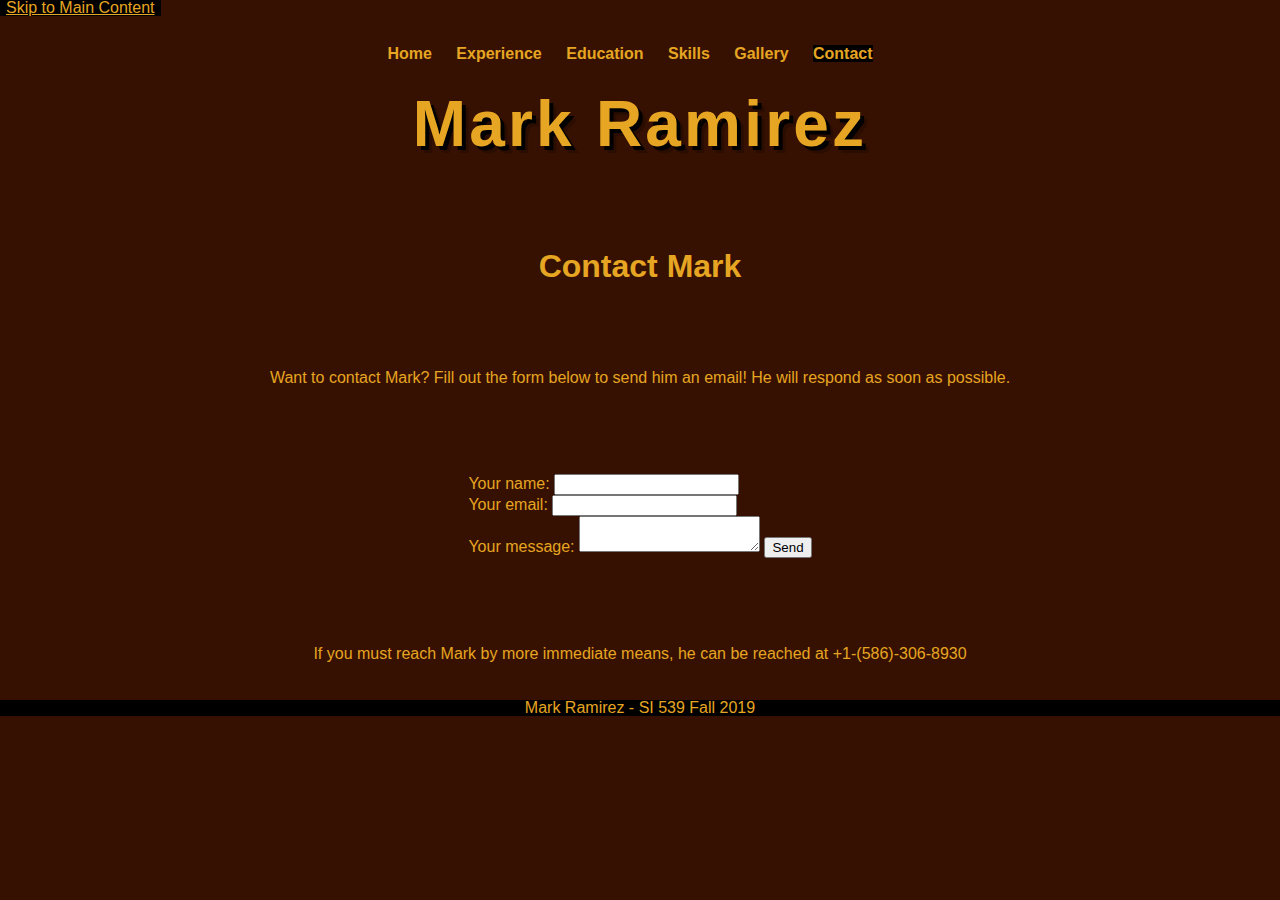
<file: contact.html>
<!--
Mark Ramirez
SI 539
Portfolio HTML
10 November 2019
-->

<!DOCTYPE html>
<html lang="en" dir="ltr">
  <head>
    <!-- Global site tag (gtag.js) - Google Analytics -->
    <script async src="https://www.googletagmanager.com/gtag/js?id=UA-151941854-1"></script>
    <script>
      window.dataLayer = window.dataLayer || [];
      function gtag(){dataLayer.push(arguments);}
      gtag('js', new Date());

      gtag('config', 'UA-151941854-1');
    </script>
    <meta charset="UTF-8">
    <meta name="viewport" content="width=device-width, initial-scale=1.0">
    <link rel="stylesheet" type="text/css" href="css/html5reset.css">
    <link rel="stylesheet" type="text/css" href="css/style.css">
    <title>Mark Ramirez</title>
  </head>
  <body>
    <div class="skip"><a href="#main">Skip to Main Content</a></div>
    <div class="contact-container">

      <div class="nav">
        <nav>
          <ul>
            <li><a href="index.html">Home</a></li>
            <li><a href="experience.html">Experience</a></li>
            <li><a href="education.html">Education</a></li>
            <li><a href="skills.html">Skills</a></li>
            <li><a href="gallery.html">Gallery</a></li>
            <li><a class="current" href="contact.html">Contact</a></li>
          </ul>
        </nav>
      </div>

      <div class="site">
        <h1>Mark Ramirez</h1>
      </div>

      <div class="title" id="main">
        <h2>Contact Mark</h2>
      </div>
      <div class="contact-image">
        <img src="images/stacks.jpg" alt="Me in the National Gallery Archives"/>
      </div>
      <div class="description">
        <p>Want to contact Mark? Fill out the form below to send him an email! He will respond as soon as possible.</p>
      </div>
      <div class="form-container">
        <form action="https://formspree.io/xoqqeppn" method="POST">
          <label>Your name:
            <input type="text" name="name">
          </label><br>
          <label>Your email:
            <input type="text" name="_replyto">
          </label><br>
          <label>Your message:
            <textarea name="message"></textarea>
          </label>
          <button type="submit">Send</button>
        </form>
      </div>
      <div class="phone">
        <p>If you must reach Mark by more immediate means, he can be reached at +1-(586)-306-8930<p>
      </div>
      <footer>
        <p>Mark Ramirez - SI 539 Fall 2019</p>
      </footer>
    </div>
  </body>
</html>
</file>
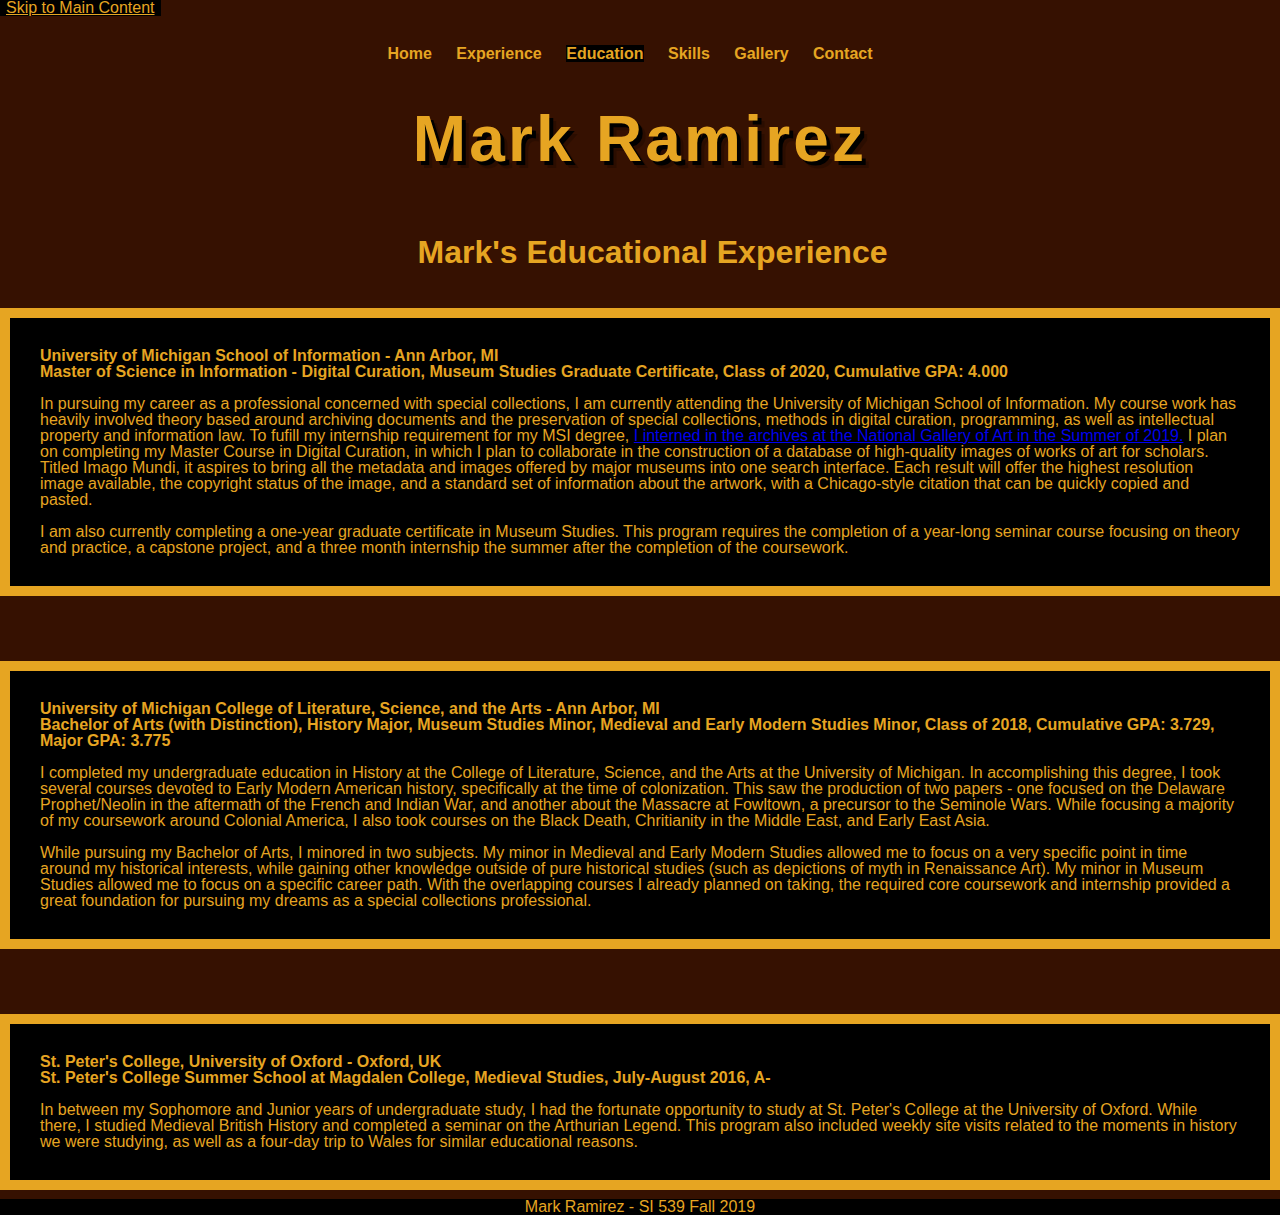
<file: education.html>
<!--
Mark Ramirez
SI 539
Portfolio HTML
10 November 2019
-->

<!DOCTYPE html>
<html lang="en" dir="ltr">
  <head>
    <!-- Global site tag (gtag.js) - Google Analytics -->
    <script async src="https://www.googletagmanager.com/gtag/js?id=UA-151941854-1"></script>
    <script>
      window.dataLayer = window.dataLayer || [];
      function gtag(){dataLayer.push(arguments);}
      gtag('js', new Date());

      gtag('config', 'UA-151941854-1');
    </script>
    <meta charset="UTF-8">
    <meta name="viewport" content="width=device-width, initial-scale=1.0">
    <link rel="stylesheet" type="text/css" href="css/html5reset.css">
    <link rel="stylesheet" type="text/css" href="css/style.css">
    <title>Mark Ramirez</title>
  </head>
  <body>
    <div class="skip"><a href="#main">Skip to Main Content</a></div>
    <div class="container">

      <div class="nav">
        <nav>
          <ul>
            <li><a href="index.html">Home</a></li>
            <li><a href="experience.html">Experience</a></li>
            <li><a class="current" href="education.html">Education</a></li>
            <li><a href="skills.html">Skills</a></li>
            <li><a href="gallery.html">Gallery</a></li>
            <li><a href="contact.html">Contact</a></li>
          </ul>
        </nav>
      </div>

      <div class="site">
        <h1>Mark Ramirez</h1>
      </div>

      <div class="title" id="main">
        <h2>Mark's Educational Experience</h2>
      </div>

      <!-- <div class="umsi-image">
        <img src="images/law-library.jpg" alt="background for umsi"/>
      </div> -->
      <div class="first text-block">
        <h3>University of Michigan School of Information - Ann Arbor, MI</h3>
        <h4>Master of Science in Information - Digital Curation, Museum Studies Graduate Certificate, Class of 2020, Cumulative GPA: 4.000</h4><br>

        <p>In pursuing my career as a professional concerned with special collections, I am currently attending the University of Michigan School of Information. My course work has heavily involved theory based around archiving documents and the preservation of special collections, methods in digital curation, programming, as well as intellectual property and information law. To fufill my internship requirement for my MSI degree, <a href="experience.html">I interned in the archives at the National Gallery of Art in the Summer of 2019.</a> I plan on completing my Master Course in Digital Curation, in which I plan to collaborate in the construction of a database of high-quality images of works of art for scholars. Titled Imago Mundi, it aspires to bring all the metadata and images offered by major museums into one search interface. Each result will offer the highest resolution image available, the copyright status of the image, and a standard set of information about the artwork, with a Chicago-style citation that can be quickly copied and pasted.</p><br>

        <p>I am also currently completing a one-year graduate certificate in Museum Studies. This program requires the completion of a year-long seminar course focusing on theory and practice, a capstone project, and a three month internship the summer after the completion of the coursework.</p>

      </div>

      <!-- <div class="lsa-image">
        <img src="images/big-house.jpg" alt="background for lsa"/>
      </div> -->
      <div class="second text-block">
        <h3>University of Michigan College of Literature, Science, and the Arts - Ann Arbor, MI</h3>
        <h4>Bachelor of Arts (with Distinction), History Major, Museum Studies Minor, Medieval and Early Modern Studies Minor, Class of 2018, Cumulative GPA: 3.729, Major GPA: 3.775</h4><br>

        <p>I completed my undergraduate education in History at the College of Literature, Science, and the Arts at the University of Michigan. In accomplishing this degree, I took several courses devoted to Early Modern American history, specifically at the time of colonization. This saw the production of two papers - one focused on the Delaware Prophet/Neolin in the aftermath of the French and Indian War, and another about the Massacre at Fowltown, a precursor to the Seminole Wars. While focusing a majority of my coursework around Colonial America, I also took courses on the Black Death, Chritianity in the Middle East, and Early East Asia.</p><br>

        <p>While pursuing my Bachelor of Arts, I minored in two subjects. My minor in Medieval and Early Modern Studies allowed me to focus on a very specific point in time around my historical interests, while gaining other knowledge outside of pure historical studies (such as depictions of myth in Renaissance Art). My minor in Museum Studies allowed me to focus on a specific career path. With the overlapping courses I already planned on taking, the required core coursework and internship provided a great foundation for pursuing my dreams as a special collections professional.</p>

      </div>

      <!-- <div class="oxford-image">
        <img src="images/oxford.jpg" alt="background for oxford"/>
      </div> -->
      <div class="third text-block">
        <h3>St. Peter's College, University of Oxford - Oxford, UK</h3>
        <h4>St. Peter's College Summer School at Magdalen College, Medieval Studies, July-August 2016, A-</h4><br>

        <p>In between my Sophomore and Junior years of undergraduate study, I had the fortunate opportunity to study at St. Peter's College at the University of Oxford. While there, I studied Medieval British History and completed a seminar on the Arthurian Legend. This program also included weekly site visits related to the moments in history we were studying, as well as a four-day trip to Wales for similar educational reasons.</p>

      </div>
      <footer>
        <p>Mark Ramirez - SI 539 Fall 2019</p>
      </footer>
    </div>
  </body>
</html>
</file>
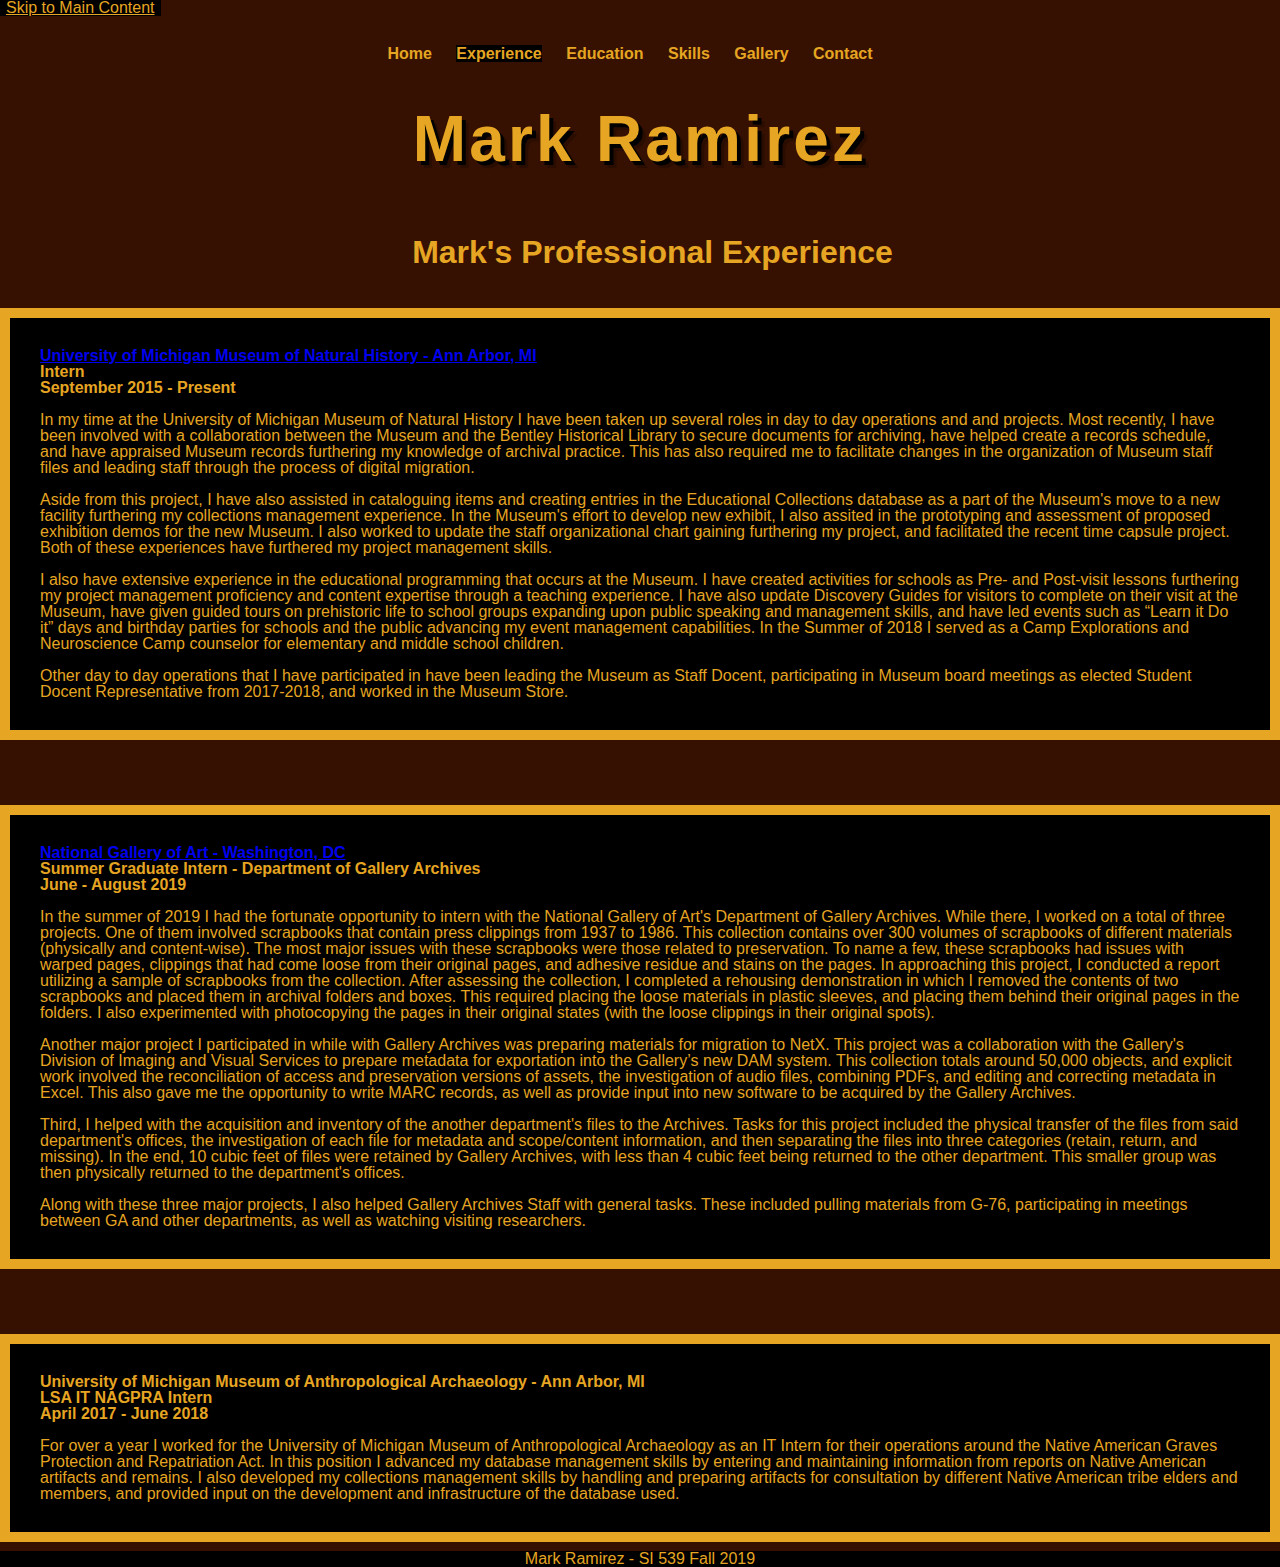
<file: experience.html>
<!--
Mark Ramirez
SI 539
Portfolio HTML
10 November 2019
-->

<!DOCTYPE html>
<html lang="en" dir="ltr">
  <head>
    <!-- Global site tag (gtag.js) - Google Analytics -->
    <script async src="https://www.googletagmanager.com/gtag/js?id=UA-151941854-1"></script>
    <script>
      window.dataLayer = window.dataLayer || [];
      function gtag(){dataLayer.push(arguments);}
      gtag('js', new Date());

      gtag('config', 'UA-151941854-1');
    </script>
    <meta charset="UTF-8">
    <meta name="viewport" content="width=device-width, initial-scale=1.0">
    <link rel="stylesheet" type="text/css" href="css/html5reset.css">
    <link rel="stylesheet" type="text/css" href="css/style.css">
    <title>Mark Ramirez</title>
  </head>
  <body>
    <div class="skip"><a href="#main">Skip to Main Content</a></div>
    <div class="container">

      <div class="nav">
        <nav>
          <ul>
            <li><a href="index.html">Home</a></li>
            <li><a class="current" href="experience.html">Experience</a></li>
            <li><a href="education.html">Education</a></li>
            <li><a href="skills.html">Skills</a></li>
            <li><a href="gallery.html">Gallery</a></li>
            <li><a href="contact.html">Contact</a></li>
          </ul>
        </nav>
      </div>


      <div class="site">
        <h1>Mark Ramirez</h1>
      </div>

      <div class="title" id="main">
        <h2>Mark's Professional Experience</h2>
      </div>

      <div class="first text-block">
        <h3><a href="http://www.ummnh.org/">University of Michigan Museum of Natural History - Ann Arbor, MI</a></h3>
        <h4>Intern</h4>
        <h5>September 2015 - Present</h5><br>

        <p>In my time at the University of Michigan Museum of Natural History I have been taken up several roles in day to day operations and and projects. Most recently, I have been involved with a collaboration between the Museum and the  Bentley Historical Library to secure documents for archiving, have helped create a records schedule, and have appraised Museum records furthering my knowledge of archival practice. This has also required me to facilitate changes in the organization of Museum staff files and leading staff through the process of digital migration.</p><br>

        <p>Aside from this project, I have also assisted in cataloguing items and creating entries in the Educational Collections database as a part of the Museum's move to a new facility furthering my collections management experience. In the Museum's effort to develop new exhibit, I also assited in the prototyping and assessment of proposed exhibition demos for the new Museum. I also worked to update the staff organizational chart gaining furthering my project, and facilitated the recent time capsule project. Both of these experiences have furthered my project management skills.</p><br>

        <p>I also have extensive experience in the educational programming that occurs at the Museum. I have created activities for schools as Pre- and Post-visit lessons furthering my project management proficiency and content expertise through a teaching experience. I have also update Discovery Guides for visitors to complete on their visit at the Museum, have given guided tours on prehistoric life to school groups expanding upon public speaking and management skills, and have led events such as “Learn it Do it” days and birthday parties for schools and the public advancing my event management capabilities. In the Summer of 2018 I served as a Camp Explorations and Neuroscience Camp counselor for elementary and middle school children.</p><br>

        <p>Other day to day operations that I have participated in have been leading the Museum as Staff Docent, participating in Museum board meetings as elected Student Docent Representative from 2017-2018, and worked in the Museum Store.</p>
      </div>

      <div class="second text-block">
        <h3><a href="http://www.nga.gov/">National Gallery of Art - Washington, DC</a></h3>
        <h4>Summer Graduate Intern - Department of Gallery Archives</h4>
        <h5>June - August 2019</h5><br>

        <p>In the summer of 2019 I had the fortunate opportunity to intern with the National Gallery of Art's Department of Gallery Archives. While there, I worked on a total of three projects. One of them involved scrapbooks that contain press clippings from 1937 to 1986. This collection contains over 300 volumes of scrapbooks of different materials (physically and content-wise). The most major issues with these scrapbooks were those related to preservation. To name a few, these scrapbooks had issues with warped pages, clippings that had come loose from their original pages, and adhesive residue and stains on the pages. In approaching this project, I conducted a report utilizing a sample of scrapbooks from the collection. After assessing the collection, I completed a rehousing demonstration in which I removed the contents of two scrapbooks and placed them in archival folders and boxes. This required placing the loose materials in plastic sleeves, and placing them behind their original pages in the folders. I also experimented with photocopying the pages in their original states (with the loose clippings in their original spots).</p><br>

        <p>Another major project I participated in while with Gallery Archives was preparing materials for migration to NetX. This project was a collaboration with the Gallery's Division of Imaging and Visual Services to prepare metadata for exportation into the Gallery’s new DAM system. This collection totals around 50,000 objects, and explicit work involved the reconciliation of access and preservation versions of assets, the investigation of audio files, combining PDFs, and editing and correcting metadata in Excel. This also gave me the opportunity to write MARC records, as well as provide input into new software to be acquired by the Gallery Archives.</p><br>

        <p>Third, I helped with the acquisition and inventory of the another department's files to the Archives. Tasks for this project included the physical transfer of the files from said department's offices, the investigation of each file for metadata and scope/content information, and then separating the files into three categories (retain, return, and missing). In the end, 10 cubic feet of files were retained by Gallery Archives, with less than 4 cubic feet being returned to the other department. This smaller group was then physically returned to the department's offices.</p><br>

        <p>Along with these three major projects, I also helped Gallery Archives Staff with general tasks. These included pulling materials from G-76, participating in meetings between GA and other departments, as well as watching visiting researchers.</p>
      </div>

      <div class="third text-block">
        <h3>University of Michigan Museum of Anthropological Archaeology - Ann Arbor, MI</h3>
        <h4>LSA IT NAGPRA Intern</h4>
        <h5>April 2017 - June 2018</h5><br>

        <p> For over a year I worked for the University of Michigan Museum of Anthropological Archaeology as an IT Intern for their operations around the Native American Graves Protection and Repatriation Act. In this position I advanced my database management skills by entering and maintaining information from reports on Native American artifacts and remains. I also developed my collections management skills by handling and preparing artifacts for consultation by different Native American tribe elders and members, and provided input on the development and infrastructure of the database used.</p>
      </div>
      <footer>
        <p>Mark Ramirez - SI 539 Fall 2019</p>
      </footer>
    </div>
  </body>
</html>
</file>
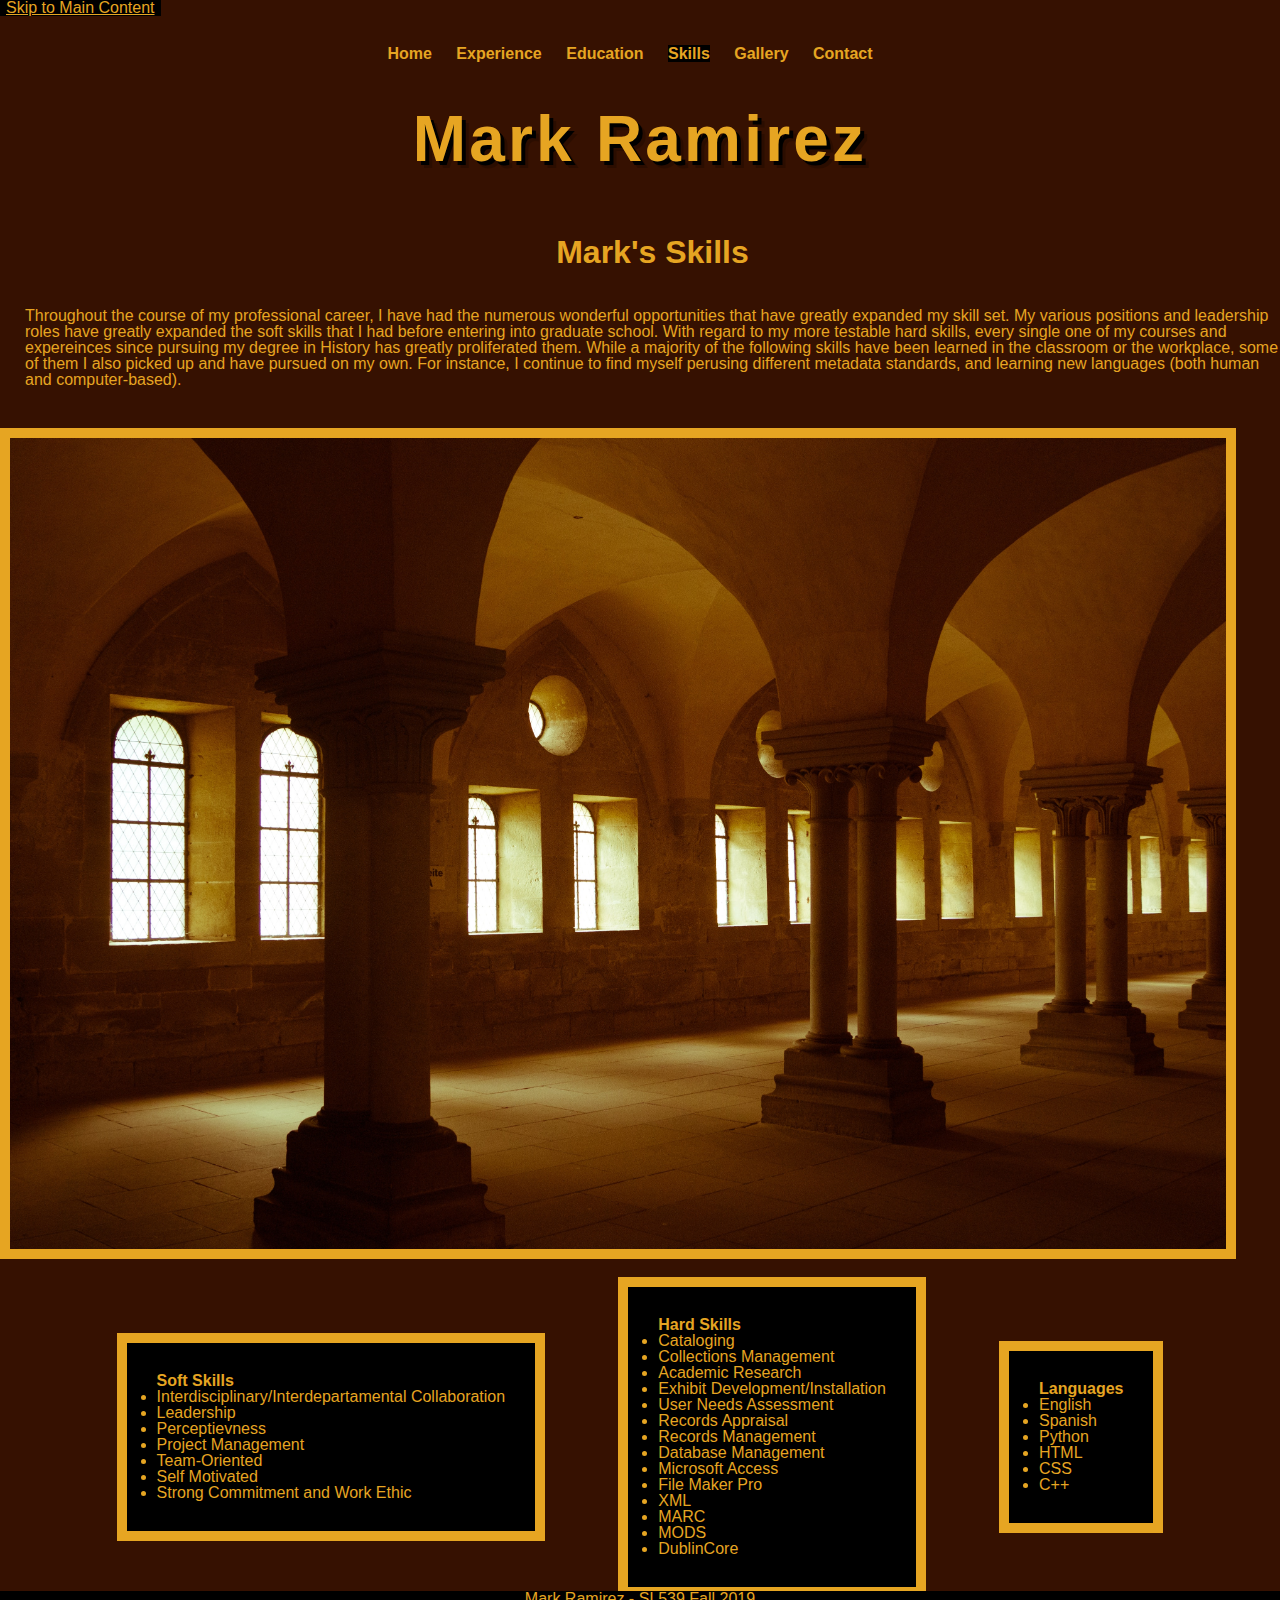
<file: skills.html>
<!--
Mark Ramirez
SI 539
Portfolio HTML
10 November 2019
-->

<!DOCTYPE html>
<html lang="en" dir="ltr">
  <head>
    <!-- Global site tag (gtag.js) - Google Analytics -->
    <script async src="https://www.googletagmanager.com/gtag/js?id=UA-151941854-1"></script>
    <script>
      window.dataLayer = window.dataLayer || [];
      function gtag(){dataLayer.push(arguments);}
      gtag('js', new Date());

      gtag('config', 'UA-151941854-1');
    </script>
    <meta charset="UTF-8">
    <meta name="viewport" content="width=device-width, initial-scale=1.0">
    <link rel="stylesheet" type="text/css" href="css/html5reset.css">
    <link rel="stylesheet" type="text/css" href="css/style.css">
    <title>Mark Ramirez</title>
  </head>
  <body>
    <div class="skip"><a href="#main">Skip to Main Content</a></div>
    <div class="skills-container">

      <div class="nav">
        <nav>
          <ul>
            <li><a href="index.html">Home</a></li>
            <li><a href="experience.html">Experience</a></li>
            <li><a href="education.html">Education</a></li>
            <li><a class="current" href="skills.html">Skills</a></li>
            <li><a href="gallery.html">Gallery</a></li>
            <li><a href="contact.html">Contact</a></li>
          </ul>
        </nav>
      </div>

      <div class="site">
        <h1>Mark Ramirez</h1>
      </div>

      <div class="title" id="main">
        <h2>Mark's Skills</h2>
      </div>
      <div class="description">
        <p>Throughout the course of my professional career, I have had the numerous wonderful opportunities that have greatly expanded my skill set. My various positions and leadership roles have greatly expanded the soft skills that I had before entering into graduate school. With regard to my more testable hard skills, every single one of my courses and expereinces since pursuing my degree in History has greatly proliferated them. While a majority of the following skills have been learned in the classroom or the workplace, some of them I also picked up and have pursued on my own. For instance, I continue to find myself perusing different metadata standards, and learning new languages (both human and computer-based).</p>
      </div>

      <div class="skills-image">
        <img src="images/columns.jpg" alt="Stock Creative Commons Photo of Columns"/>
      </div>

      <div class="first-skills text-block">
        <h3>Soft Skills</h3>
          <ul>
            <li>Interdisciplinary/Interdepartamental Collaboration</li>
            <li>Leadership</li>
            <li>Perceptievness</li>
            <li>Project Management</li>
            <li>Team-Oriented</li>
            <li>Self Motivated</li>
            <li>Strong Commitment and Work Ethic</li>
          </ul>
      </div>

      <div class="second-skills text-block">
        <h3>Hard Skills</h3>
          <ul>
            <li>Cataloging</li>
            <li>Collections Management</li>
            <li>Academic Research</li>
            <li>Exhibit Development/Installation</li>
            <li>User Needs Assessment</li>
            <li>Records Appraisal</li>
            <li>Records Management</li>
            <li>Database Management</li>
            <li>Microsoft Access</li>
            <li>File Maker Pro</li>
            <li>XML</li>
            <li>MARC</li>
            <li>MODS</li>
            <li>DublinCore</li>
          </ul>
      </div>

      <div class="third-skills text-block">
        <h3>Languages</h3>
          <ul>
            <li>English</li>
            <li>Spanish</li>
            <li>Python</li>
            <li>HTML</li>
            <li>CSS</li>
            <li>C++</li>
          </ul>
      </div>
      <footer>
        <p>Mark Ramirez - SI 539 Fall 2019</p>
      </footer>
    </div>
  </body>
</html>
</file>
<file: css/style.css>
/*
Mark Ramirez
SI 539
Portfolio CSS
10 November 2019
*/

/* MUCH OF THIS WORK INSPIRED FROM AND ALTERED HEAVILY FROM THE GRID ASSIGNMENT (HOMEWORK 4) */

/* GENERAL */
  html{
    font-family: "Goudy Old Style", "Sorts Mill Goudy", "Arial";
    scroll-behavior: smooth;
    position: absolute;
    background-attachment: fixed;
    background-color: #361101;
    background-repeat: no-repeat;
    background-size: cover;
    color: #e6a522;
  }

  .skip a{
    background: #000;
    color:  #e6a522;
    left: 0;
    padding: 6px;
    top: -40px;
    -webkit-transition: top 1s ease-out;
    transition: top 1s ease-out;
    z-index: 1;
  }

  .skip a:visited{
    color: #e6a522;
  }

  .skip a:focus{
    top: 0px;
  }

  .nav{
    text-align: center;
    align-self: center;
    grid-column-start: 1;
    grid-column-end: 4;
    grid-row-start: 1;
    grid-row-end: 2;
    padding: 30px;
    background-color: #361101;
  }

   /* Code found from https://www.youtube.com/watch?v=l9niaFJh8Gs */
   .nav .current{
     background-color: #000;
   }

  .site{
    text-align: center;
    align-self: center;
    grid-column-start: 1;
    grid-column-end: 4;
    grid-row-start: 2;
    grid-row-end: 3;
    padding-bottom: 50px;
    font-size: 64px;
    letter-spacing: .05em;
    text-shadow:
      4px 4px 0px #000,
      7px 7px 0px rgba(0, 0, 0, 0.2);
    background-color: #361101;
  }

  nav ul{
   list-style-type: none;
  }

  nav li{
   display: inline-block;
   padding-right: 20px;
  }

  nav a{
   color: #e6a522;
   font-weight: bold;
   text-decoration: none;
  }

  nav a:hover{
    text-decoration: underline;
  }

  .title{
    text-align: center;
    grid-column-start: 1;
    grid-column-end: 4;
    grid-row-start: 3;
    grid-row-end: 4;
    padding-left: 25px;
    font-size: 32px;
    background-color: #361101;
  }

  .description{
    text-align: left;
    grid-column-start: 1;
    grid-column-end: 4;
    grid-row-start: 4;
    grid-row-end: 5;
    padding: 25px 0px 25px 25px;
    font-size: 16px;
    background-color: #361101;
  }

  .text-block{
    align-self: center;
    justify-self: center;
    background-color: #361101;
    color: #e6a522;
    padding: 30px;
    transition: 0.5s ease-in-out;
  }

  .first{
    grid-column-start: 1;
    grid-column-end: -1;
    grid-row-start: 4;
    grid-row-end: 5;
    margin: 25px 0px 25px 0px;
  }

  .second{
    grid-column-start: 1;
    grid-column-end: -1;
    grid-row-start: 5;
    grid-row-end: 6;
    margin: 25px 0px 25px 0px;
  }

  .third{
    grid-column-start: 1;
    grid-column-end: -1;
    grid-row-start: 6;
    grid-row-end: 7;
    margin: 25px 0px 25px 0px;
  }

  .text-block:hover{
    background-color: white;
    color: black;
    box-shadow: inset 0 0 0 10px black;
  }

  footer {
    background-color: black;
    text-align: center;
    position: absolute;
    bottom: 0;
    width: 100%;
  }

  img {
    max-width: 100%;
    max-height: 100%;
    border-style: solid;
    border-width: 10px;
    border-color: #e6a522;
  }

  .intro{
    text-align: center;
    grid-column-start: 1;
    grid-column-end: 4;
    grid-row-start: 3;
    grid-row-end: 4;
    padding-left: 25px;
    font-size: 32px;
    background-color: #361101;
  }

  .home-container{
    -webkit-display: grid;
    display: grid;
    position: relative;
    grid-template-columns: 25% 50% 25%;
    grid-template-rows: 50% 50% 50% 50% 50% 50%;
    grid-row-gap: 15px;
    height: auto;
    width: auto;
  }

  .intro-text{
    text-align: center;
    align-self: center;
    grid-column-start: 1;
    grid-column-end: 4;
    grid-row-start: 3;
    grid-row-end: 4;
  }

  .bio{
    grid-column-start: 2;
    grid-column-end: 3;
    grid-row-start: 4;
    grid-row-end: 5;
    align-self: center;
    padding: 10%;
    margin: 10%;
    align-self: center;
    justify-self: center;
    background-color: #361101;
    color: #e6a522;
    transition: 0.5s ease-in-out;
  }

  .bio-image{
    display: block;
    margin-left: auto;
    margin-right: auto;
    width: 75%;
    grid-column-start: 2;
    grid-column-end: 3;
    grid-row-start: 5;
    grid-row-end: 6;
    justify-content: center;
    align-items: center;
    padding-bottom: 10%;
  }

  .experience .index-image{
    grid-column-start: 1;
    grid-column-end: 2;
    grid-row-start: 4;
    grid-row-end: 5;
    justify-items: center;
    overflow: hidden;
    padding-left: 10px;
  }

  .education .index-image{
    grid-column-start: 3;
    grid-column-end: 4;
    grid-row-start: 4;
    grid-row-end: 5;
    justify-items: stretch;
    overflow: hidden;
  }

  .skills .index-image{
    grid-column-start: 1;
    grid-column-end: 2;
    grid-row-start: 5;
    grid-row-end: 6;
    justify-items: stretch;
    overflow: hidden;
    margin-left: 2px;
  }

  .rotunda .index-image{
    grid-column-start: 3;
    grid-column-end: 4;
    grid-row-start: 5;
    grid-row-end: 6;
    justify-items: stretch;
    overflow: hidden;
  }

  .link{
    border: 10px solid #e6a522;
    background-color: #e6a522;
    color: black;
    text-align: center;
    width: 50%;
    margin-left: 26%;
    margin-right: auto;
    margin-bottom: 25px;
  }

  .link:hover{
    -webkit-transform: scale(1.3);
    -ms-transform: scale(1.3);
    transform: scale(1.3);
    transition: 0.5s ease-in-out;
    background-color: white;
    border-color: black;
    color: black;
  }

  .link a:visited{
    text-decoration: none;
    color: black;
  }

  .container{
    -ms-display: grid;
    -webkit-display: grid;
    display: grid;
    grid-template-columns: 25% 50% 25%;
    grid-template-rows: 50% 50% 50% 50% 50% 50% 50%;
    grid-row-gap: 15px;
    height: auto;
    width: auto;
  }

  .skills-container{
    -ms-display: grid;
    -webkit-display: grid;
    display: grid;
    grid-template-columns: 25% 50% 25%;
    grid-template-rows: 50% 50% 50% 50% 50% 50%;
    grid-row-gap: 15px;
    height: auto;
    width: auto;
    padding-bottom: 10px;
  }

  .skills-image{
    z-index: -1;
    grid-column-start: 1;
    grid-column-end: -1;
    grid-row-start: 5;
    grid-row-end: 6;
    max-width: 100%;
  }

  .skills-container .text-block{
    border: solid 10px #e6a522;
  }

  .first-skills{
    grid-column-start: 1;
    grid-column-end: 2;
    grid-row-start: 5;
    grid-row-end: 6;
    margin-left: 80px;
  }

  .second-skills{
    grid-column-start: 2;
    grid-column-end: 3;
    grid-row-start: 5;
    grid-row-end: 6;
  }

  .third-skills{
    grid-column-start: 3;
    grid-column-end: 4;
    grid-row-start: 5;
    grid-row-end: 6;
    margin-right: 80px;
  }

  .gallery-container{
    -ms-display: grid;
    -webkit-display: grid;
    display: grid;
    grid-template-columns: 25% 50% 25%;
    grid-template-rows: 50% 50% 50% 50% 50% 50% 50% 50% 50%;
    grid-row-gap: 15px;
    height: auto;
    width: auto;
  }

  .gallery{
    padding: 45px;
  }

  .gallery:hover{
    filter: invert(100%);
    transition: transform .4s;
    transform: scale(1.5);
  }

  .contact-container{
    width: 100vw;
    padding-bottom: 10px;
    background-color: #361101;
  }

  .contact-container .title{
    text-align: center;
    background-color: #361101;
  }

  .contact-container .title, .contact-container .description, .form-container, .phone{
    text-align: left;
    padding: 44px;
    background-color: #361101;
  }

  .contact-image{
    z-index: -1;
    transform: rotate(90deg);
    position: absolute;
    right: 0px;
    width: 300px;
    padding: 10px;
  }

@media screen and (min-device-width: 320px) and (max-width: 767px) {
  nav{
    text-align: center;
    display:block;
    justify-content:center;
    margin-left: 150px;
    margin-right: 150px;
  }

  img {
    max-width: 90%;
    max-height: 90%;
    border-style: solid;
    border-width: 10px;
    border-color: #e6a522;
  }

  .title{
    align-items: center;
  }

  .text-block{
    align-self: center;
    justify-self: center;
    background-color: black;
    color: #8a5607;
    border: solid 10px #e6a522;
  }

  .home-container{
    -ms-display: flex;
    -webkit-display: flex;
    display: flex;
    flex-flow: column;
    align-items: center;
   }

  .container{
    -ms-display: flex;
    -webkit-display: flex;
    display: flex;
    flex-flow: column;
    align-items: center;
  }

  .skills-container{
    -ms-display: flex;
    -webkit-display: flex;
    display: flex;
    flex-flow: column;
    align-items: center;
  }

  .gallery-container{
    -ms-display: flex;
    -webkit-display: flex;
    display: flex;
    flex-flow: column;
    align-items: center;
  }

  .contact-container{
    -ms-display: flex;
    -webkit-display: flex;
    display: flex;
    flex-flow: column;
    align-items: center;
  }

  .contact-image{
    visibility: hidden;
  }

  footer{
    width: 100%;
  }

}

@media screen and (min-width: 768px) and (max-width: 1280px) {

  /* Help with how to stack things for tablet view came from https://stackoverflow.com/questions/50615418/have-2-elements-share-same-line-with-flexbox AND https://developer.mozilla.org/en-US/docs/Web/CSS/CSS_Flexible_Box_Layout/Aligning_Items_in_a_Flex_Container */
  nav{
    text-align: center;
    display:block;
    justify-content:center;
    margin-left: 150px;
    margin-right: 150px;
  }

  img {
    max-width: 95%;
    max-height: 95%;
    border-style: solid;
    border-width: 10px;
    border-color: #e6a522;
  }

  .title{
    align-items: center;
  }

  .text-block{
    align-self: center;
    justify-self: center;
    background-color: black;
    color: #e6a522;
    border: solid 10px #e6a522;
  }

  .home-container{
    -ms-display: flex;
    -webkit-display: flex;
    display: flex;
    flex-flow: row wrap;
    margin-left: auto;
    margin-right: auto;
    justify-content: center;
    align-items: center;
  }

  .site, .nav, .intro{
    width: 100%;
  }

  .home-container .index-image {
    width: 30%;
    margin-left: 35px;
    margin-right: 35px;
    justify-content: space-around;
    align-items: center;
  }

  .container{
    -ms-display: flex;
    -webkit-display: flex;
    display: flex;
    flex-flow: column;
    align-items: center;
  }

  .skills-container{
    -ms-display: flex;
    -webkit-display: flex;
    display: flex;
    flex-flow: row wrap;
    margin-left: auto;
    margin-right: auto;
    justify-content: space-around;
    align-items: center;
  }

  .gallery-container{
    -ms-display: flex;
    -webkit-display: flex;
    display: flex;
    flex-flow: column;
    align-items: center;
  }

  .contact-container{
    -ms-display: flex;
    -webkit-display: flex;
    display: flex;
    flex-flow: column;
    align-items: center;
  }

  .contact-image{
    visibility: hidden;
  }

  footer{
    width: 100%;
  }

}

@media screen and (prefers-reduced-motion: reduce){
  html{
      scroll-behavior: auto;
  }

  .skip a{
    background: #000;
    color:  #e6a522;
    left: 0;
    padding: 6px;
    top: -40px;
    -webkit-transition: top 1s ease-out;
    transition: top 1s ease-out;
    z-index: 1;
  }

  .skip a:visited{
    color: #e6a522;
  }

  .skip a:focus{
    top: 0px;
  }
}
</file>
